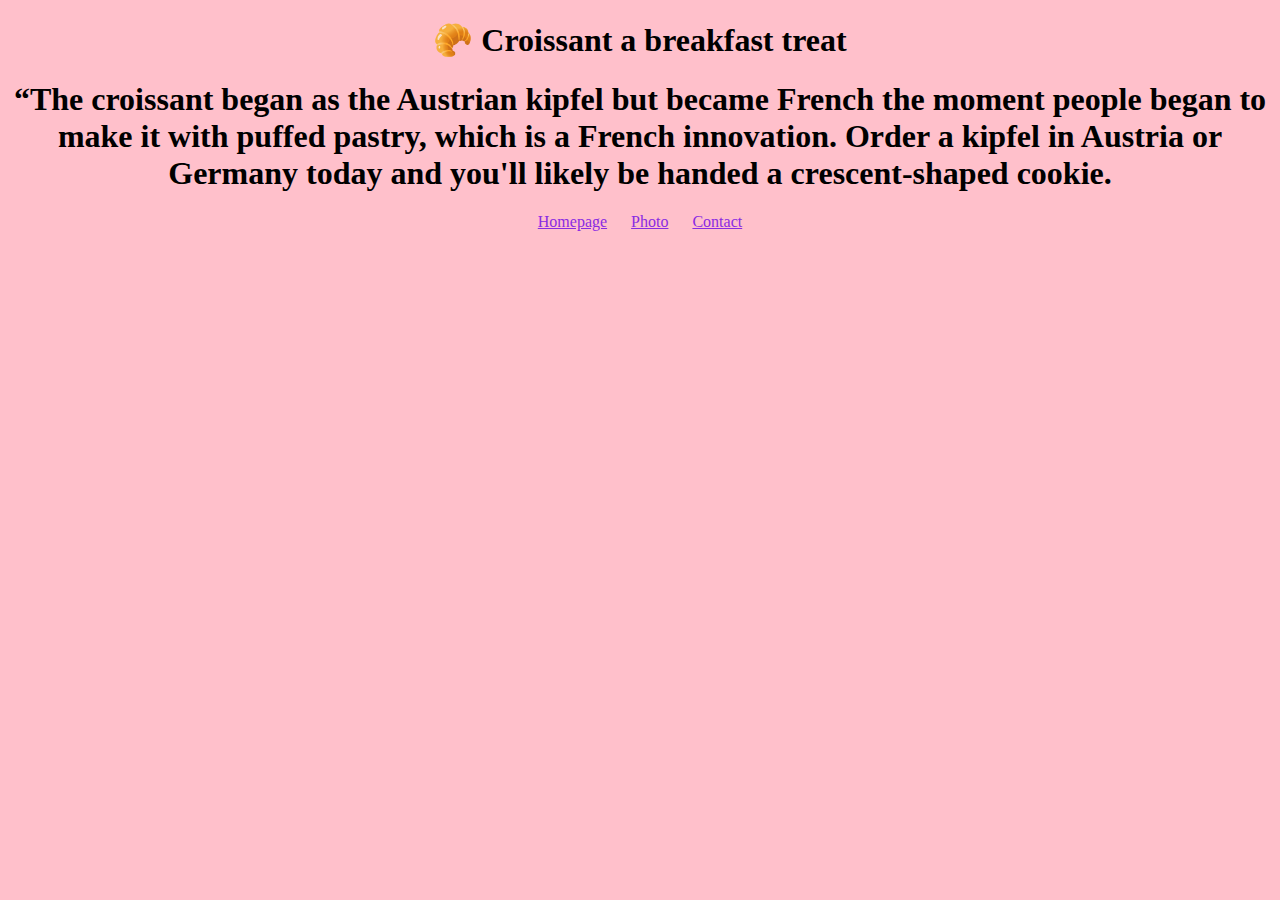
<file: index.html>
<!DOCTYPE html>
<html lang="en">
  <head>
    <meta charset="UTF-8" />
    <meta name="description" content="A project on Croissant" />
    <title>Advanced multi-pages hosted on live server</title>
    <link
      href="https://cdn.jsdelivr.net/npm/bootstrap@5.3.2/dist/css/bootstrap.min.css"
      rel="stylesheet"
      integrity="sha384-T3c6CoIi6uLrA9TneNEoa7RxnatzjcDSCmG1MXxSR1GAsXEV/Dwwykc2MPK8M2HN"
      crossorigin="anonymous"
    />

    <script
      src="https://cdn.jsdelivr.net/npm/bootstrap@5.3.2/dist/js/bootstrap.bundle.min.js"
      integrity="sha384-C6RzsynM9kWDrMNeT87bh95OGNyZPhcTNXj1NW7RuBCsyN/o0jlpcV8Qyq46cDfL"
      crossorigin="anonymous"
    ></script>
    <link rel="stylesheet" href="/css/styles.css" />
  </head>
  <body>
    <h1>🥐 Croissant a breakfast treat</h1>
    <h1>
      “The croissant began as the Austrian kipfel but became French the moment
      people began to make it with puffed pastry, which is a French innovation.
      Order a kipfel in Austria or Germany today and you'll likely be handed a
      crescent-shaped cookie.
    </h1>
    <footer>
      <a href="/" title="Home"> Homepage</a>
      <a href="/photo.html" title="Croissant photo"> Photo</a>
      <a href="/contact.html" title="Contact Croissant.com"> Contact</a>
    </footer>
  </body>
</html>
</file>
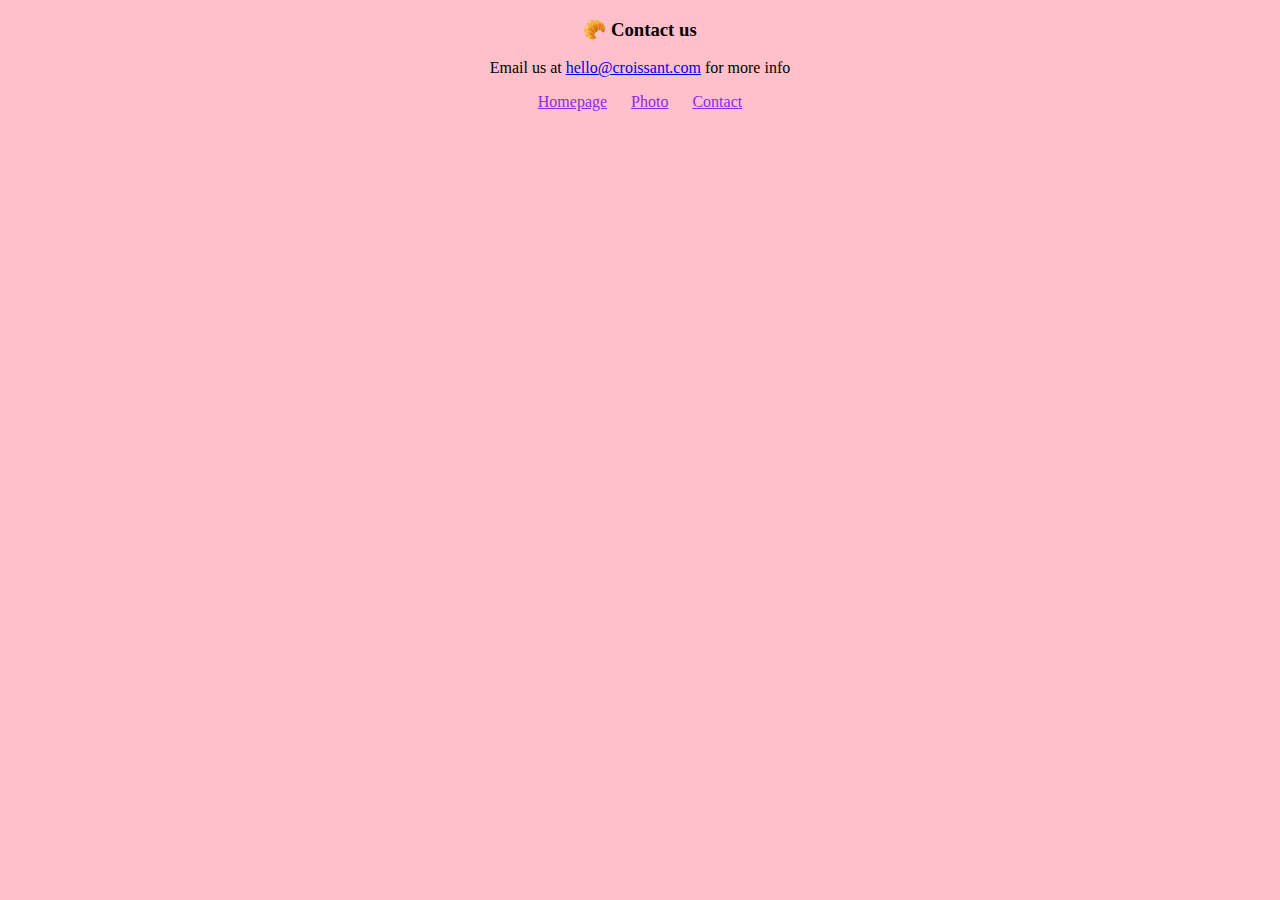
<file: contact.html>
<!DOCTYPE html>
<html lang="en">
  <head>
    <meta charset="UTF-8" />
    <meta name="description " content=" Email address of croissant" />
    <title>Contact details of croissant</title>
    <link
      href="https://cdn.jsdelivr.net/npm/bootstrap@5.3.2/dist/css/bootstrap.min.css"
      rel="stylesheet"
      integrity="sha384-T3c6CoIi6uLrA9TneNEoa7RxnatzjcDSCmG1MXxSR1GAsXEV/Dwwykc2MPK8M2HN"
      crossorigin="anonymous"
    />

    <script
      src="https://cdn.jsdelivr.net/npm/bootstrap@5.3.2/dist/js/bootstrap.bundle.min.js"
      integrity="sha384-C6RzsynM9kWDrMNeT87bh95OGNyZPhcTNXj1NW7RuBCsyN/o0jlpcV8Qyq46cDfL"
      crossorigin="anonymous"
    ></script>
    <link rel="stylesheet" href="/css/styles.css" />
  </head>
  <body>
    <h3>🥐 Contact us</h3>
    <p>
      Email us at
      <a href="mailto:hello@croissant.com">hello@croissant.com</a> for more info
    </p>

    <footer>
      <a href="/" title="Home"> Homepage</a>
      <a href="/photo.html" title="Croissant photo"> Photo</a>
      <a href="/contact.html" title="Contact Croissant.com"> Contact</a>
    </footer>
  </body>
</html>
</file>
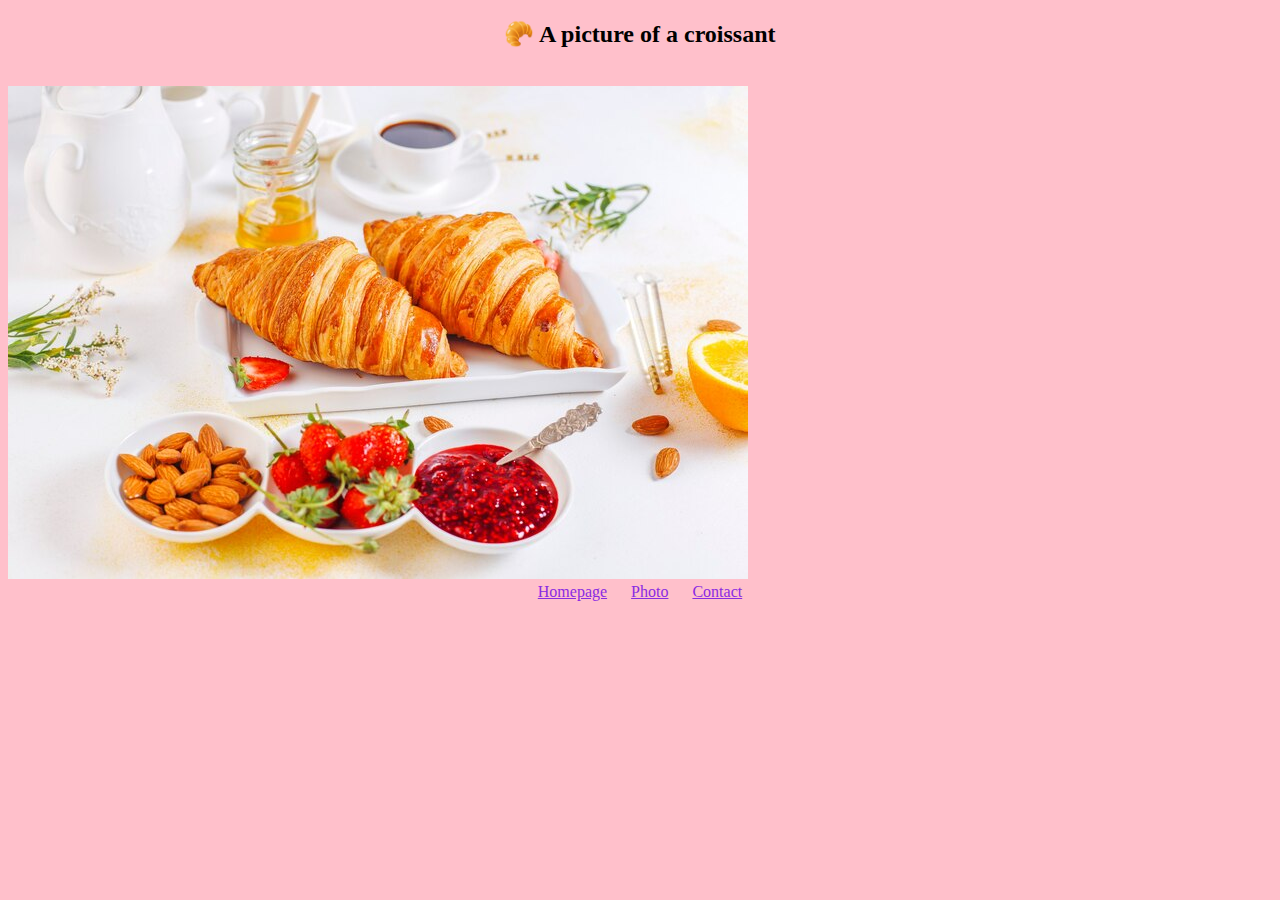
<file: photo.html>
<!DOCTYPE html>
<html lang="en">
  <head>
    <meta charset="UTF-8" />
    <meta name="description" content="An image of a breakfast treat" />

    <title>Picture illustation of a croissant</title>
    <link
      href="https://cdn.jsdelivr.net/npm/bootstrap@5.3.2/dist/css/bootstrap.min.css"
      rel="stylesheet"
      integrity="sha384-T3c6CoIi6uLrA9TneNEoa7RxnatzjcDSCmG1MXxSR1GAsXEV/Dwwykc2MPK8M2HN"
      crossorigin="anonymous"
    />

    <script
      src="https://cdn.jsdelivr.net/npm/bootstrap@5.3.2/dist/js/bootstrap.bundle.min.js"
      integrity="sha384-C6RzsynM9kWDrMNeT87bh95OGNyZPhcTNXj1NW7RuBCsyN/o0jlpcV8Qyq46cDfL"
      crossorigin="anonymous"
    ></script>
    <link rel="stylesheet" href="/css/styles.css" />
  </head>
  <body>
    <h2>🥐 A picture of a croissant</h2>
  </br>
    <img src="/images/breakfast.png.jpg" alt="croissant image"class= "rounded mx-auto d-block " alt="...">
</br>
     <footer>
         <a href="/" title="Home"> Homepage</a>
      <a href="/photo.html" title="Croissant photo"> Photo</a>
      <a href="/contact.html" title="Contact Croissant.com"> Contact</a>
      
    </footer>
  </body>
</html>
</file>
<file: css/styles.css>
body {
  background-color: pink;
}
h1,
h2,
h3,
h4 {
  text-align: center;
}

p {
  text-align: center;
}
footer {
  text-align: center;
}

footer a {
  margin: 0 10px;
  color: blueviolet;
}
</file>
